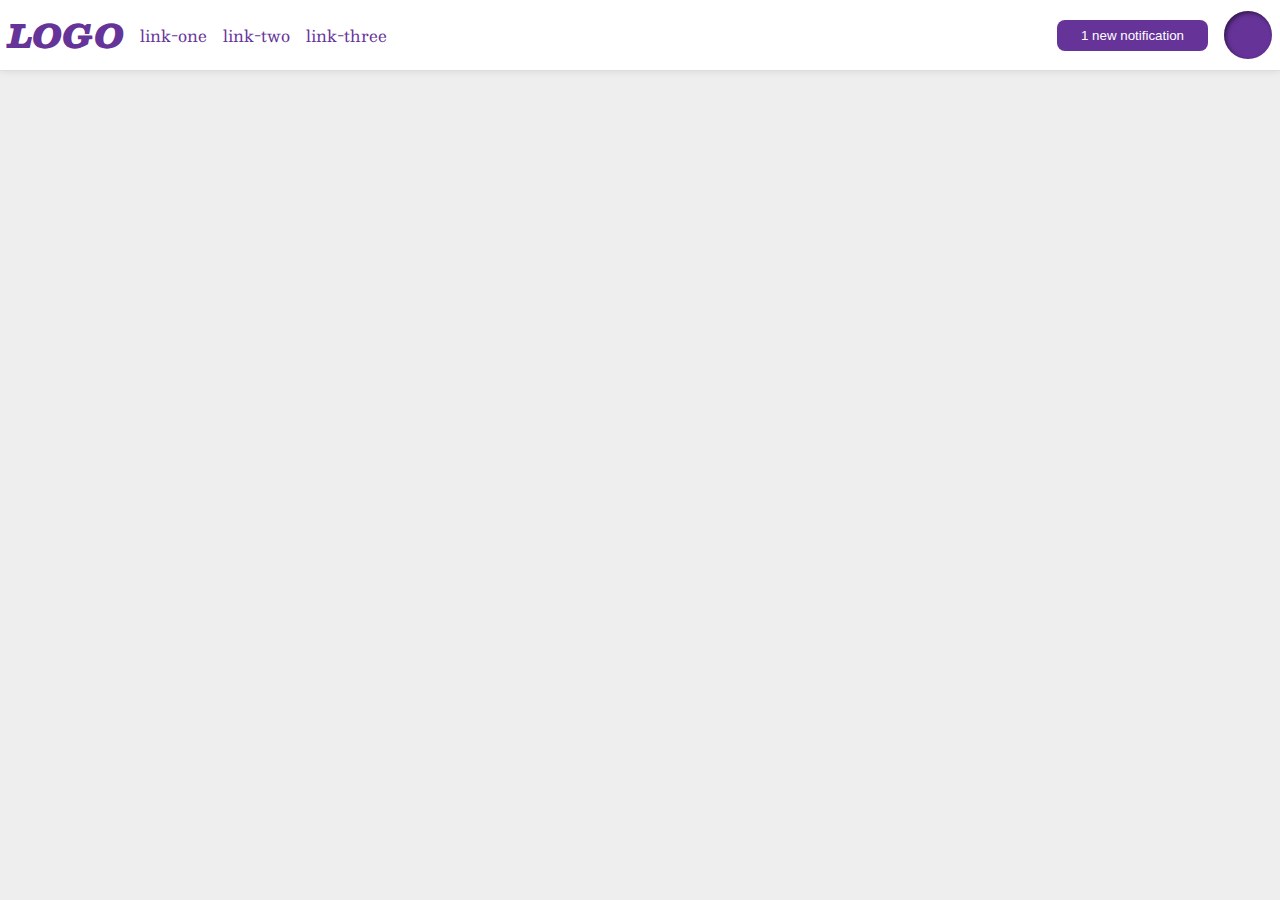
<file: foundations/flex/03-flex-header-2/index.html>
<!DOCTYPE html>
<html lang="en">
  <head>
    <meta charset="UTF-8">
    <meta http-equiv="X-UA-Compatible" content="IE=edge">
    <meta name="viewport" content="width=device-width, initial-scale=1.0">
    <title>Flex Header 2</title>
    <link rel="stylesheet" href="style.css">
  </head>
  <body>
    <div class="header">
      <div>
        <div class="logo">
        LOGO
        </div>
        <ul class="links">
          <li><a href="https://google.com">link-one</a></li>
          <li><a href="https://google.com">link-two</a></li>
          <li><a href="https://google.com">link-three</a></li>
        </ul>
      </div>
      
      <div>
        <button class="notifications">
          1 new notification
        </button>
        <div class="profile-image"></div>
      </div>
      
    </div>
  </body>
</html>
</file>
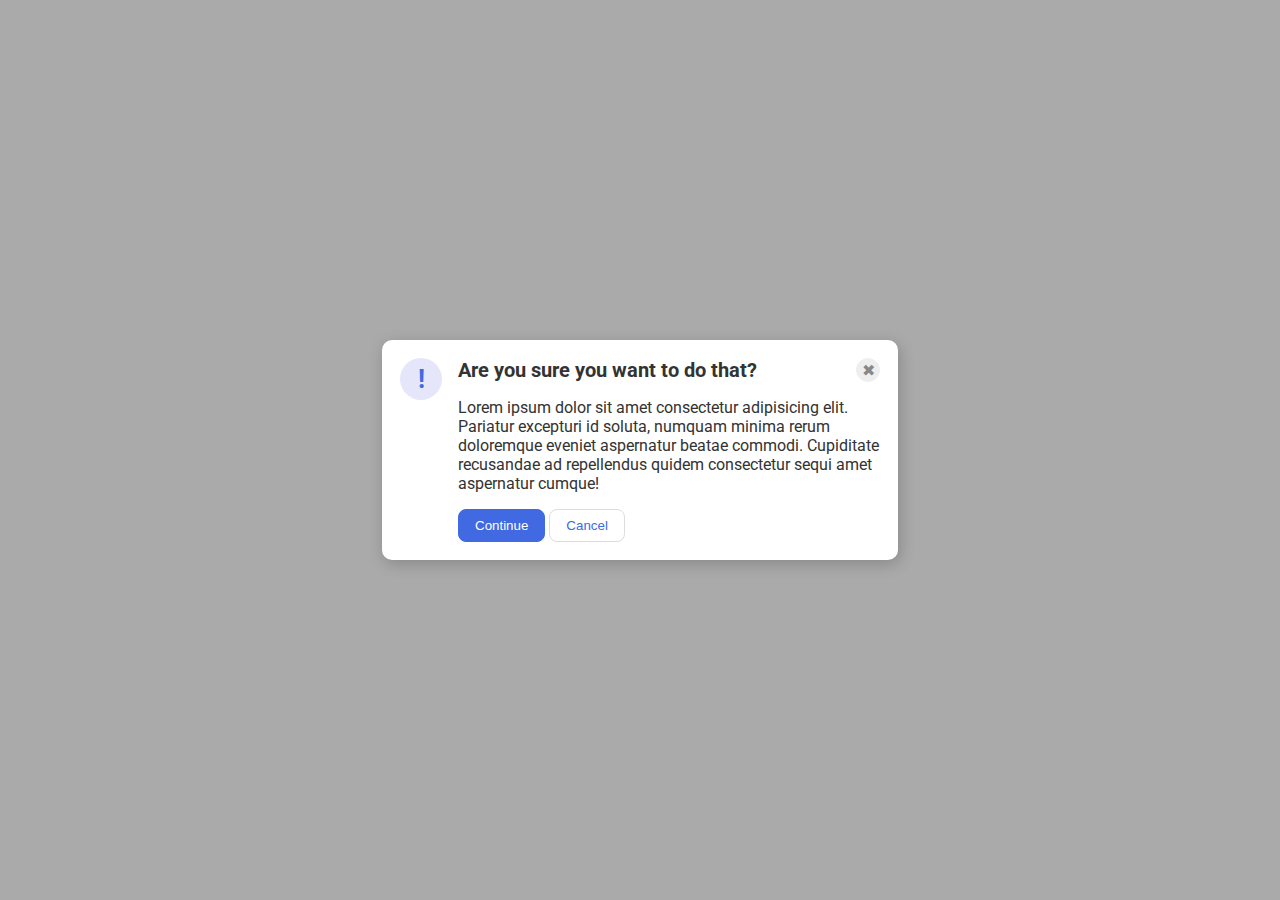
<file: foundations/flex/05-flex-modal/index.html>
<!DOCTYPE html>
<html lang="en">
  <head>
    <meta charset="UTF-8">
    <meta http-equiv="X-UA-Compatible" content="IE=edge">
    <meta name="viewport" content="width=device-width, initial-scale=1.0">
    <link rel="stylesheet" href="style.css">
    <title>Modal</title>
  </head>
  <body>
    <div class="modal">
      <div class="icon">!</div>
      <div class="content">
        <div class="header">Are you sure you want to do that?
        <button class="close-button">✖</button>
        </div>
        <div class="text">Lorem ipsum dolor sit amet consectetur adipisicing elit. Pariatur excepturi id soluta, numquam minima rerum doloremque eveniet aspernatur beatae commodi. Cupiditate recusandae ad repellendus quidem consectetur sequi amet aspernatur cumque!</div>
        <div>
          <button class="continue">Continue</button>
          <button class="cancel">Cancel</button>
        </div>
      </div>
    </div>
  </body>
</html>
</file>
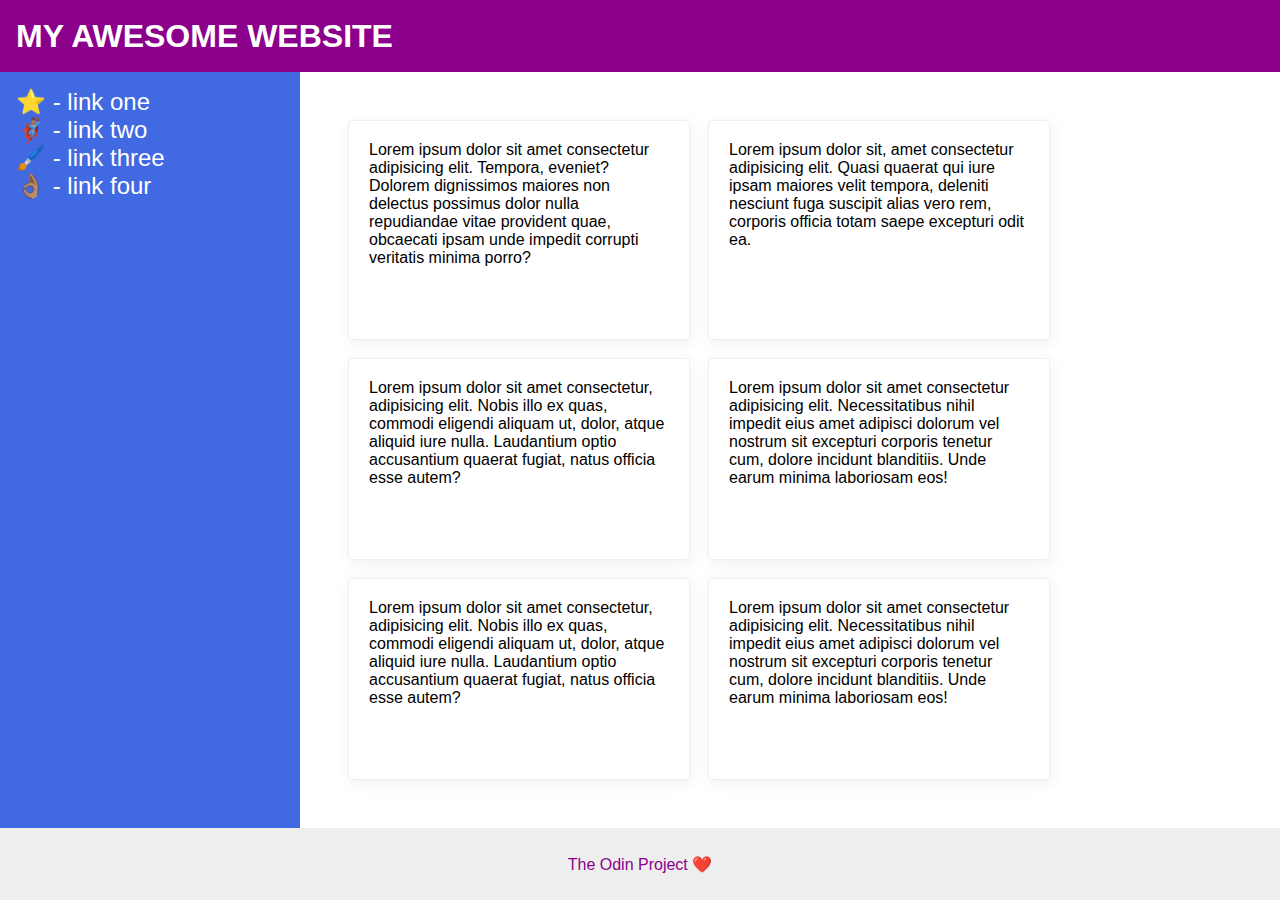
<file: foundations/flex/07-flex-layout-2/index.html>
<!DOCTYPE html>
<html lang="en">
  <head>
    <meta charset="UTF-8">
    <meta http-equiv="X-UA-Compatible" content="IE=edge">
    <meta name="viewport" content="width=device-width, initial-scale=1.0">
    <title>The Holy Grail</title>
    <link rel="stylesheet" href="style.css">
  </head>
  <body>
    <div class="header">
      MY AWESOME WEBSITE
    </div>
    <div class="content">
      <div class="sidebar">
        <ul>
          <li><a href="#">⭐ - link one</a></li>
          <li><a href="#">🦸🏽‍♂️ - link two</a></li>
          <li><a href="#">🖌️ - link three</a></li>
          <li><a href="#">👌🏽 - link four</a></li>
        </ul>
      </div>
      <div class="card-container">
        <div class="card">Lorem ipsum dolor sit amet consectetur adipisicing elit. Tempora, eveniet? Dolorem dignissimos maiores non delectus possimus dolor nulla repudiandae vitae provident quae, obcaecati ipsam unde impedit corrupti veritatis minima porro?</div>
        <div class="card">Lorem ipsum dolor sit, amet consectetur adipisicing elit. Quasi quaerat qui iure ipsam maiores velit tempora, deleniti nesciunt fuga suscipit alias vero rem, corporis officia totam saepe excepturi odit ea.</div>
        <div class="card">Lorem ipsum dolor sit amet consectetur, adipisicing elit. Nobis illo ex quas, commodi eligendi aliquam ut, dolor, atque aliquid iure nulla. Laudantium optio accusantium quaerat fugiat, natus officia esse autem?</div>
        <div class="card">Lorem ipsum dolor sit amet consectetur adipisicing elit. Necessitatibus nihil impedit eius amet adipisci dolorum vel nostrum sit excepturi corporis tenetur cum, dolore incidunt blanditiis. Unde earum minima laboriosam eos!</div>
        <div class="card">Lorem ipsum dolor sit amet consectetur, adipisicing elit. Nobis illo ex quas, commodi eligendi aliquam ut, dolor, atque aliquid iure nulla. Laudantium optio accusantium quaerat fugiat, natus officia esse autem?</div>
        <div class="card">Lorem ipsum dolor sit amet consectetur adipisicing elit. Necessitatibus nihil impedit eius amet adipisci dolorum vel nostrum sit excepturi corporis tenetur cum, dolore incidunt blanditiis. Unde earum minima laboriosam eos!</div>
      </div>  
    </div>
    <div class="footer">
      The Odin Project ❤️
    </div>
  </body>
</html>
</file>
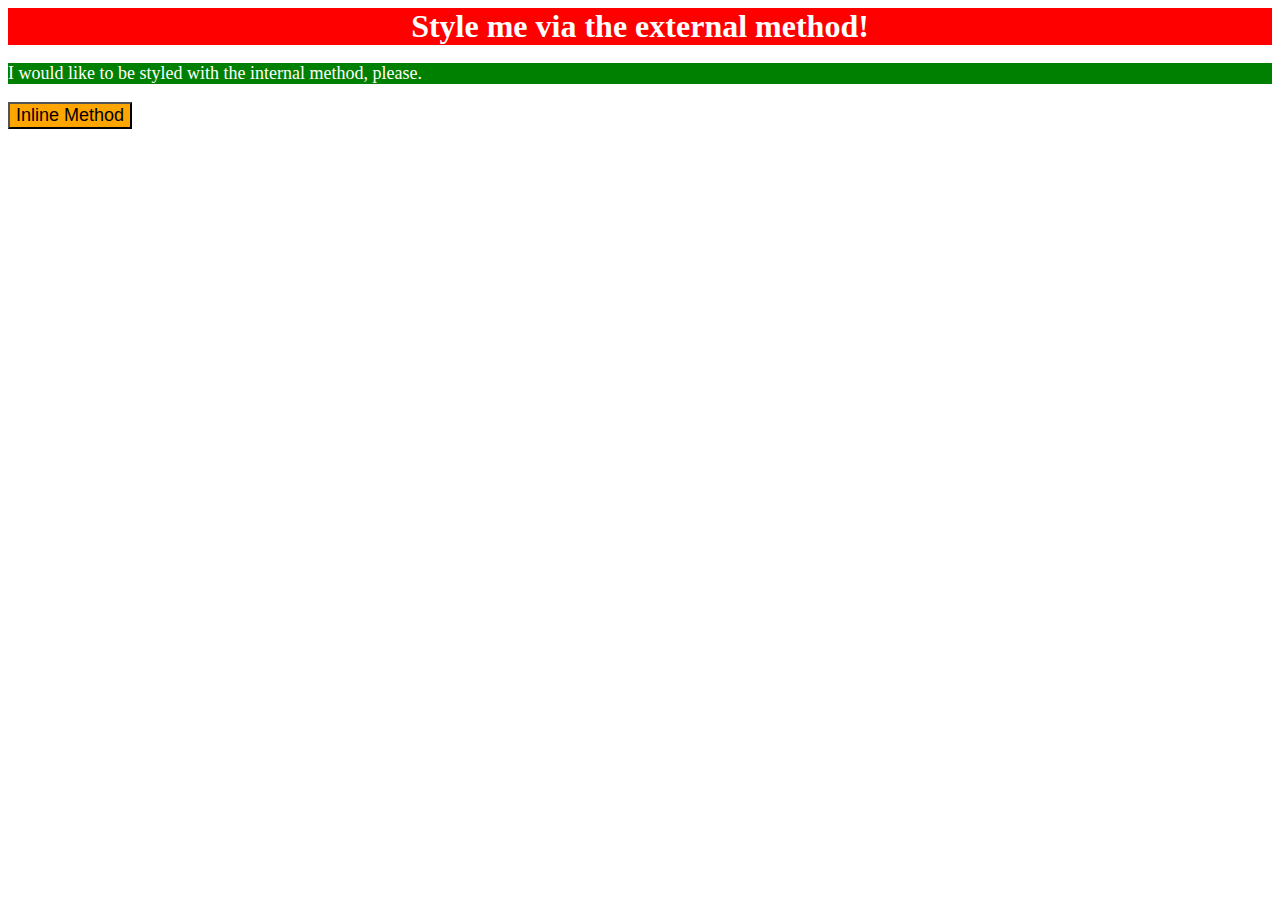
<file: foundations/intro-to-css/01-css-methods/index.html>
<!DOCTYPE html>
<html lang="en">
  <head>
    
    <link rel="stylesheet" href="styles.css">
    <meta charset="UTF-8">
    <meta http-equiv="X-UA-Compatible" content="IE=edge">
    <meta name="viewport" content="width=device-width, initial-scale=1.0">
    <style>
      p {
        background-color: green;
        color: white;
        font-size: 18px;
      }
    </style>
    <title>Methods for Adding CSS</title>
  </head>
  <body>
    <div>Style me via the external method!</div>
    <p>I would like to be styled with the internal method, please.</p>
    <button style="background-color: orange; font-size: 18px;">Inline Method</button>
  </body>
</html>
</file>
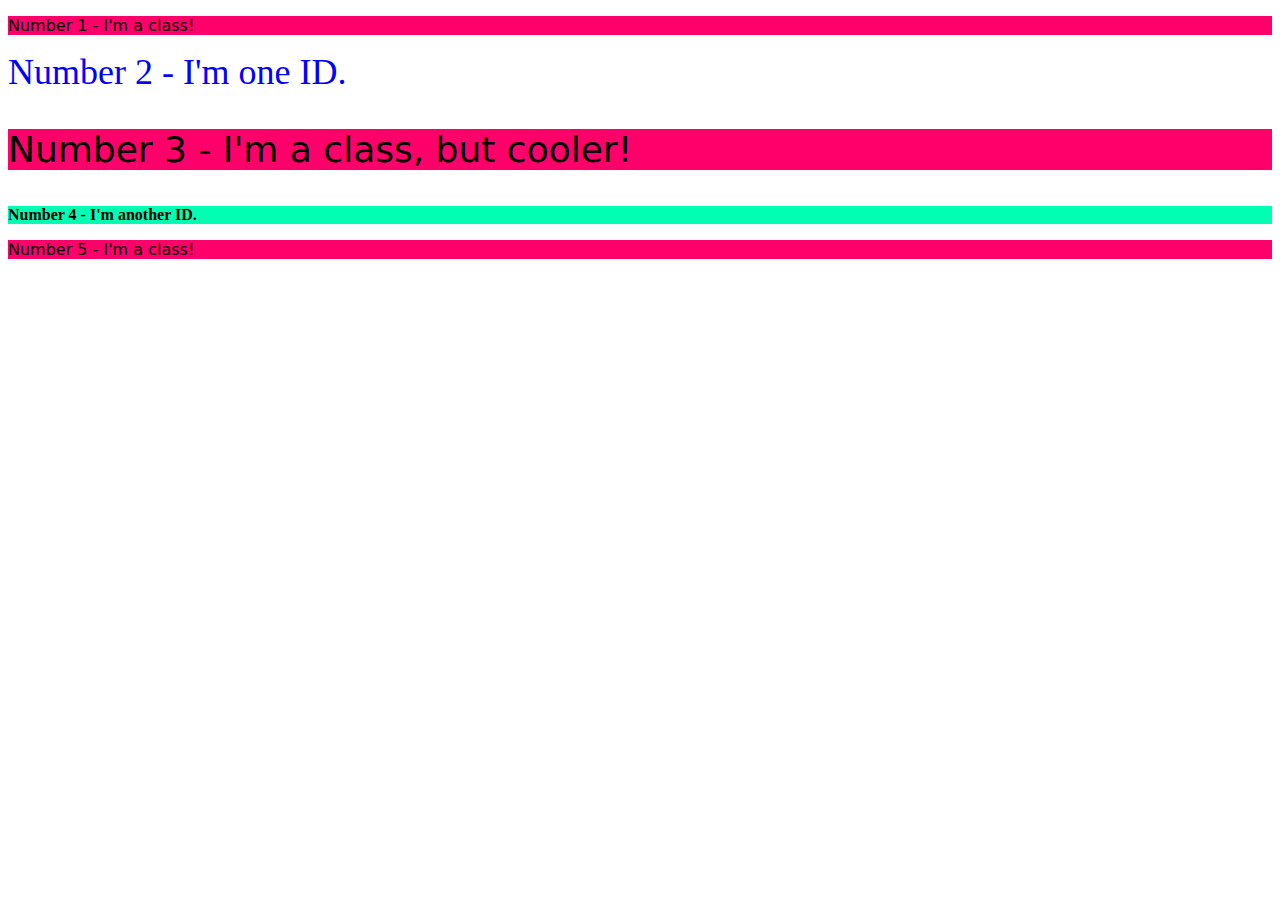
<file: foundations/intro-to-css/02-class-id-selectors/index.html>
<!DOCTYPE html>
<html lang="en">
  <head>
    <meta charset="UTF-8">
    <meta http-equiv="X-UA-Compatible" content="IE=edge">
    <meta name="viewport" content="width=device-width, initial-scale=1.0">
    <title>Class and ID Selectors</title>
    <link rel="stylesheet" href="style.css">
  </head>
  <body>
    <p class="odd" >Number 1 - I'm a class!</p>
    <div id="second">Number 2 - I'm one ID.</div>
    <p class="odd" id="third">Number 3 - I'm a class, but cooler!</p>
    <div id="forth">Number 4 - I'm another ID.</div>
    <p class="odd" >Number 5 - I'm a class!</p>
  </body>
</html>
</file>
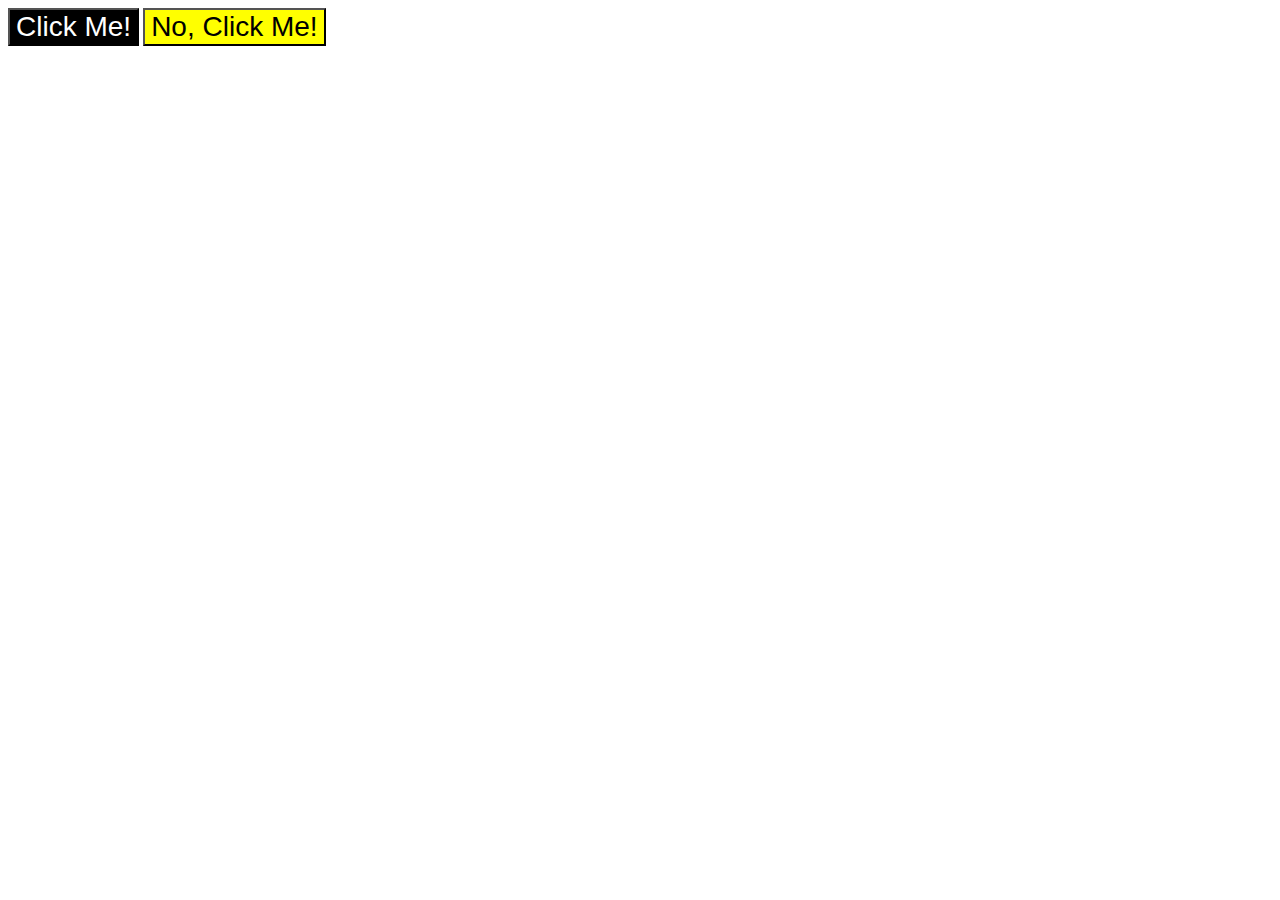
<file: foundations/intro-to-css/03-grouping-selectors/index.html>
<!DOCTYPE html>
<html lang="en">
  <head>
    <meta charset="UTF-8">
    <meta http-equiv="X-UA-Compatible" content="IE=edge">
    <meta name="viewport" content="width=device-width, initial-scale=1.0">
    <title>Grouping Selectors</title>
    <link rel="stylesheet" href="style.css">
  </head>
  <body>
    <button class="first">Click Me!</button>
    <button class="second">No, Click Me!</button>
  </body>
</html>
</file>
<file: foundations/flex/03-flex-header-2/style.css>
/* this is some magical font-importing.  
you'll learn about it later. */
@import url('https://fonts.googleapis.com/css2?family=Besley:ital,wght@0,400;1,900&display=swap');

body {
  margin: 0;
  background: #eee;
  font-family: Besley, serif;
}

.header {
  background: white;
  border-bottom: 1px solid #ddd;
  box-shadow: 0 0 8px rgba(0,0,0,.1);
  display: flex;
  align-items: center;
  justify-content: space-between;
  padding: 8px;
}

.header div {
  display: flex;
  align-items: center;
  gap: 16px;
}

.profile-image {
  background: rebeccapurple;
  box-shadow: inset 2px 2px 4px rgba(0,0,0,.5);
  border-radius: 50%;
  width: 48px;
  height: 48px;
}

.logo {
  color: rebeccapurple;
  font-size: 32px;
  font-weight: 900;
  font-style: italic;
}

button {
  border: none;
  border-radius: 8px;
  background: rebeccapurple;
  color: white;
  padding: 8px 24px;
}

a {
  /* this removes the line under our links */
  text-decoration: none;
  color: rebeccapurple;
}

ul {
  list-style-type: none;
  display: flex;
  gap: 16px;
  padding: 0;
  margin: 0;
}
</file>
<file: foundations/flex/05-flex-modal/style.css>
@import url('https://fonts.googleapis.com/css2?family=Roboto:wght@400;700&display=swap');

html, body {
  height: 100%;
}

body {
  font-family: Roboto, sans-serif;
  margin: 0;
  background: #aaa;
  color: #333;
  /* I'll give you this one for free lol */
  display: flex;
  align-items: center;
  justify-content: center;
}

.modal {
  background: white;
  width: 480px;
  border-radius: 10px;
  box-shadow: 2px 4px 16px rgba(0,0,0,.2);
  padding: 18px;
  display: flex;
  gap: 16px;
}

.icon {
  color: royalblue;
  font-size: 26px;
  font-weight: 700;
  background: lavender;
  width: 42px;
  height: 42px;
  border-radius: 50%;
  display: flex;
  align-items: center;
  justify-content: center;
  flex-shrink: 0;
}

.close-button {
  background: #eee;
  border-radius: 50%;
  color: #888;
  font-weight: 400;
  font-size: 16px;
  height: 24px;
  width: 24px;
  display: flex;
  align-items: center;
  justify-content: center;
  border: 1px solid #eee;
  padding: 0;
}

button {
  cursor: pointer;
  padding: 8px 16px;
  border-radius: 8px;
}

button.continue {
  background: royalblue;
  border: 1px solid royalblue;
  color: white;
}

button.cancel {
  background: white;
  border: 1px solid #ddd;
  color: royalblue;
}

.content {
  display: flex;
  flex-direction: column;
  gap: 16px;
}
.header {
  display: flex;
  justify-content: space-between;
  font-size: 20px;
  font-weight: bold;
}
</file>
<file: foundations/flex/07-flex-layout-2/style.css>
body {
  font-family: -apple-system, BlinkMacSystemFont, 'Segoe UI', Roboto, Oxygen, Ubuntu, Cantarell, 'Open Sans', 'Helvetica Neue', sans-serif;
  margin: 0;
  min-height: 100vh;
  display: flex;
  flex-direction: column;
}

.header {
  height: 72px;
  background: darkmagenta;
  color: white;
  font-size: 32px;
  font-weight: 900;
  display: flex;
  align-items: center;
  padding-left: 16px;
}

.content {
  flex: 1;
  display: flex;
}

.footer {
  height: 72px;
  background: #eee;
  color: darkmagenta;
  display: flex;
  justify-content: center;
  align-items: center;
}

.sidebar {
  width: 300px;
  background: royalblue;
  box-sizing: border-box;
  padding: 16px;
  flex-shrink: 0;
}

ul {
  list-style: none;
  padding: 0;
  margin: 0;
}

a {
  text-decoration: none;
  font-size: 24px;
  color: white;
}

.card-container {
  display: flex;
  flex-wrap: wrap;
  padding: 48px;
  gap: 18px;
}
.card {
  flex: 1;
  border: 1px solid #eee;
  box-shadow: 2px 4px 16px rgba(0,0,0,.06);
  border-radius: 4px;
  padding: 20px;
  min-width: 300px;
  max-width: 300px;
  /* width: 300px; */

}
</file>
<file: foundations/intro-to-css/01-css-methods/styles.css>
div {
    background-color: red;
    color: white;
    font-size: 32px;
    text-align: center;
    font-weight: bold;
}
</file>
<file: foundations/intro-to-css/02-class-id-selectors/style.css>
.odd {
    background-color: rgb(255, 0, 106);
    font-family: Verdana, "Dejavu Sans", sans-serif; 
}

#second {
    color: rgb(0, 0, 255);
    font-size: 36px;
}

#third {
    font-size: 36px;
}

#forth {
    background-color: rgb(0, 255, 179);
    font-weight: bold;
}
</file>
<file: foundations/intro-to-css/03-grouping-selectors/style.css>
.first,
.second {
    font-size: 28px;
    font-family: 'Helvetica', 'Times New Roman', sans-serif ;
}

.first {
    background-color: black;
    color: white;
}

.second {
    background-color: yellow;
}
</file>
